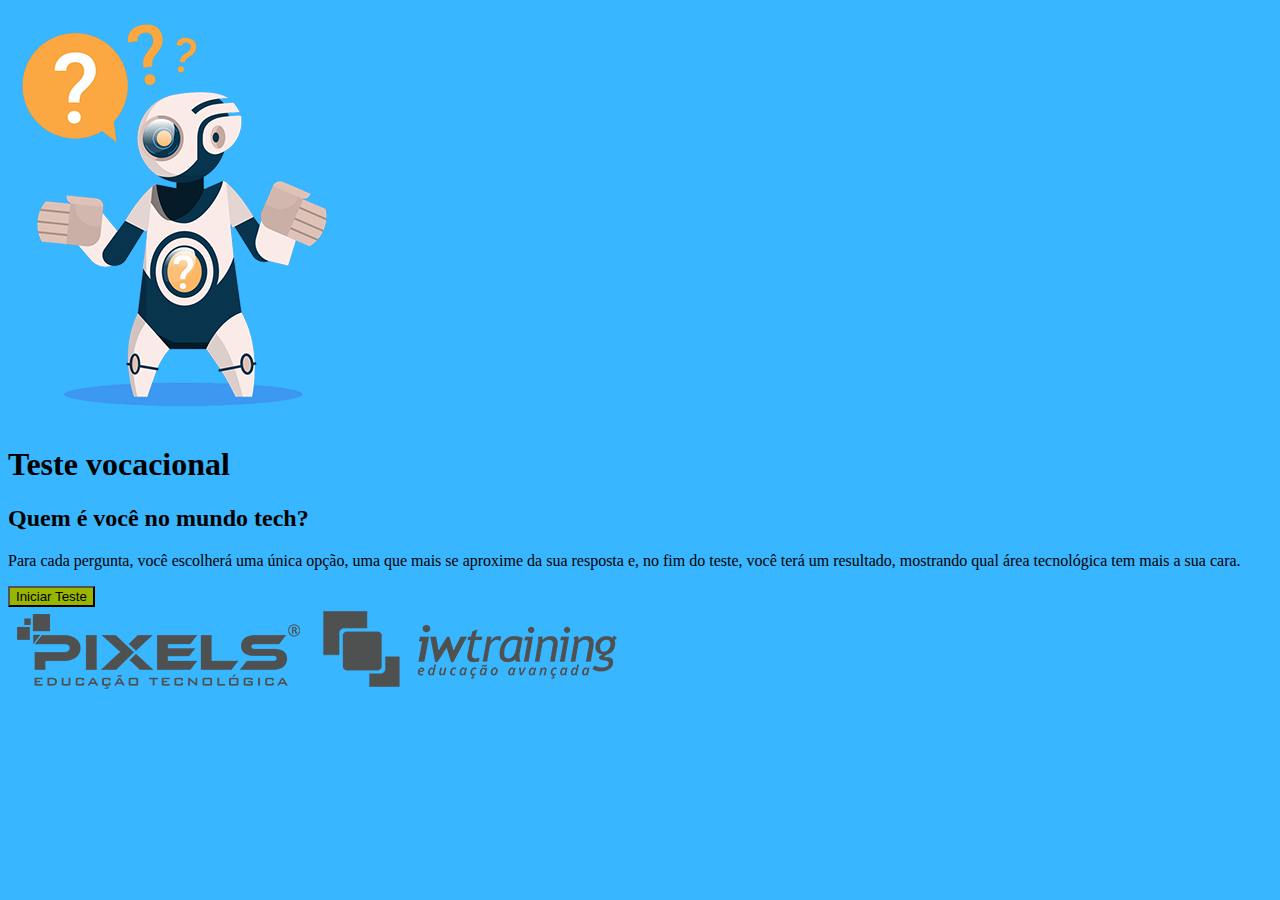
<file: index.html>
<!DOCTYPE html>
<html lang="pt-br">
<head>
    <meta charset="UTF-8">
    <meta name="viewport" content="width=device-width, initial-scale=1.0">
    <title>Teste Vocacional Pixels</title>
    <!--Inicio CSS bootstrap -->
    <link href="https://cdn.jsdelivr.net/npm/bootstrap@5.3.5/dist/css/bootstrap.min.css" rel="stylesheet" integrity="sha384-SgOJa3DmI69IUzQ2PVdRZhwQ+dy64/BUtbMJw1MZ8t5HZApcHrRKUc4W0kG879m7" crossorigin="anonymous">
    <!--Fim CSS bootstrap -->

    <!-- Css externo -->
    <link rel="stylesheet" href="assets/css/style.css">
</head>
<body>
    <section class="container text-center">
        <article class="row text-light text-center">
            <img src="imagens/logotipo-do-app-teste-vocacional-pixels.png" alt="Logo do app teste vocacional pixels" class="col-6 col-md-5 col-lg-3 mx-auto">
            <h1 class="fs-6 text-uppercase mt-3 fw-normal">Teste vocacional</h1>
            <h2 class="fs-4 text-uppercase">Quem é você no mundo tech?</h2>
            <p class="fs-5 mt-3 mb-4">Para cada pergunta, você escolherá uma única opção, uma que mais se aproxime da sua resposta e, no fim do teste, você terá um resultado, mostrando qual área tecnológica tem mais a sua cara.</p>
            <a href="pergunta1.html" class="">
                <button class="btn px-5 py-2 fs-5 text-light rounded-pill mb-5">Iniciar Teste</button>
            </a>
        </article>
    </section>

    <footer class="container-fluid bg-light position-fixed bottom-0">
       <div class="container d-flex justify-content-center gap-5 py-2">
        <img src="imagens/logotipo-pixels-educacao-tecnologica.png" alt="Logo Pixels Educação Tecnológica" class="col-5 col-lg-1 col-md-4">
        <img src="imagens/logotipo-iwtraining-educacao-avancada.png" alt="Logo Iwtraining Educação Avançada" class="col-5 col-lg-1 col-md-4">
       </div>
    </footer>

    <!-- JS bootstrap -->
    <script src="https://cdn.jsdelivr.net/npm/bootstrap@5.3.5/dist/js/bootstrap.bundle.min.js" integrity="sha384-k6d4wzSIapyDyv1kpU366/PK5hCdSbCRGRCMv+eplOQJWyd1fbcAu9OCUj5zNLiq" crossorigin="anonymous"></script>
</body>
</html>
</file>
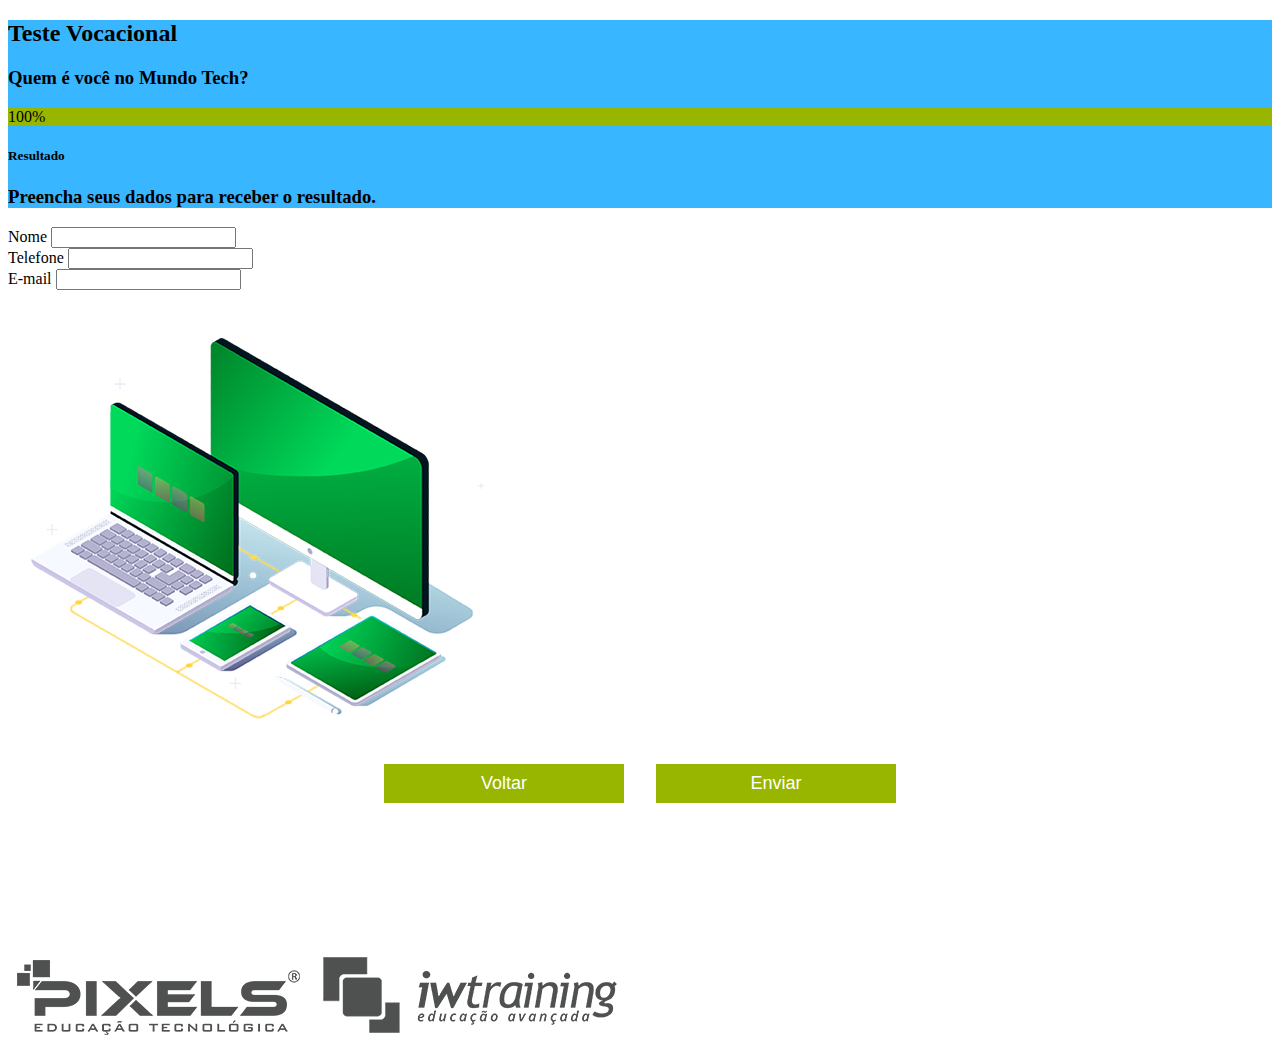
<file: form.html>
<!DOCTYPE html>
<html lang="pt-br">
<head>
    <meta charset="UTF-8">
    <meta name="viewport" content="width=device-width, initial-scale=1.0">
    <title>Teste Vocacional</title>
    <!--Inicio CSS bootstrap -->
    <link href="https://cdn.jsdelivr.net/npm/bootstrap@5.3.5/dist/css/bootstrap.min.css" rel="stylesheet" integrity="sha384-SgOJa3DmI69IUzQ2PVdRZhwQ+dy64/BUtbMJw1MZ8t5HZApcHrRKUc4W0kG879m7" crossorigin="anonymous">
    <!--Fim CSS bootstrap -->

     <!-- Css externo -->
     <link rel="stylesheet" href="assets/css/pergunta.css">
</head>
<body>
    <header class="container-fluid mb-5">
        <section class="row text-center text-light bg-azul-app p-2">
            <h2 class="fs-6 fw-normal text-uppercase">Teste Vocacional</h2>
            <h3 class="fs-2 text-uppercase">Quem é você no Mundo Tech?</h3>
        </section>
            
        <section class="container-fluid">
            <div class="progress col-10 offset-1 mt-4" role="progressbar" aria-label="Animated striped example" aria-valuenow="14" aria-valuemin="0" aria-valuemax="100">
                <div class="progress-bar progress-bar-striped progress-bar-animated progress-color" style="width: 100%">100%</div>
                </div>
        </section>
            
        <section class="container col-11 offset-1">
            <h5 class="mt-4 fs-6 text-secondary fw-normal">Resultado</h5>
            <h3 class="mt-2 fs-4 mb-5 cinza">Preencha seus dados para receber o resultado.</h3>
        </section>
    </header>

    <main class="container-fluid">
        <section class="row">
            <form id="formulario" class="col-10 offset-1 col-lg-4 offset-lg-1">
                <div class="input mb-2">
                    <label for="nome">Nome</label>
                    <input type="text" name="nome" id="nome" required>
                </div>

                <div class="input mb-2">
                    <label for="telefone">Telefone</label>
                    <input type="tel" name="telefone" id="telefone" required>
                </div>

                <div class="input mb-2">
                    <label for="email">E-mail</label>
                    <input type="email" name="email" id="email" required>
                </div>
            </form>

            <div id="image" class="col-10 offset-1 col-lg-5 offset-lg-0">
                <img src="imagens/perguntas/capa-envio-dos-dados.png" alt="Monitor, notebook, tablet e celular." class="w-100">
            </div>
            
            <div class="botoes">
                <a href="pergunta.html">
                    <button>Voltar</button>
                </a>
                <a href="#">
                    <button>Enviar</button>
                </a>
            </div>
        </section>
    </main>

    <footer class="container-fluid bg-light position-fixed bottom-0">
        <div class="container d-flex justify-content-center gap-5 py-2">
         <img src="imagens/logotipo-pixels-educacao-tecnologica.png" alt="Logo Pixels Educação Tecnológica" class="col-5 col-lg-1 col-md-4">
         <img src="imagens/logotipo-iwtraining-educacao-avancada.png" alt="Logo Iwtraining Educação Avançada" class="col-5 col-lg-1 col-md-4">
        </div>
     </footer>

    <!-- JS bootstrap -->
    <script src="https://cdn.jsdelivr.net/npm/bootstrap@5.3.5/dist/js/bootstrap.bundle.min.js" integrity="sha384-k6d4wzSIapyDyv1kpU366/PK5hCdSbCRGRCMv+eplOQJWyd1fbcAu9OCUj5zNLiq" crossorigin="anonymous"></script>
</body>
</html>
</file>
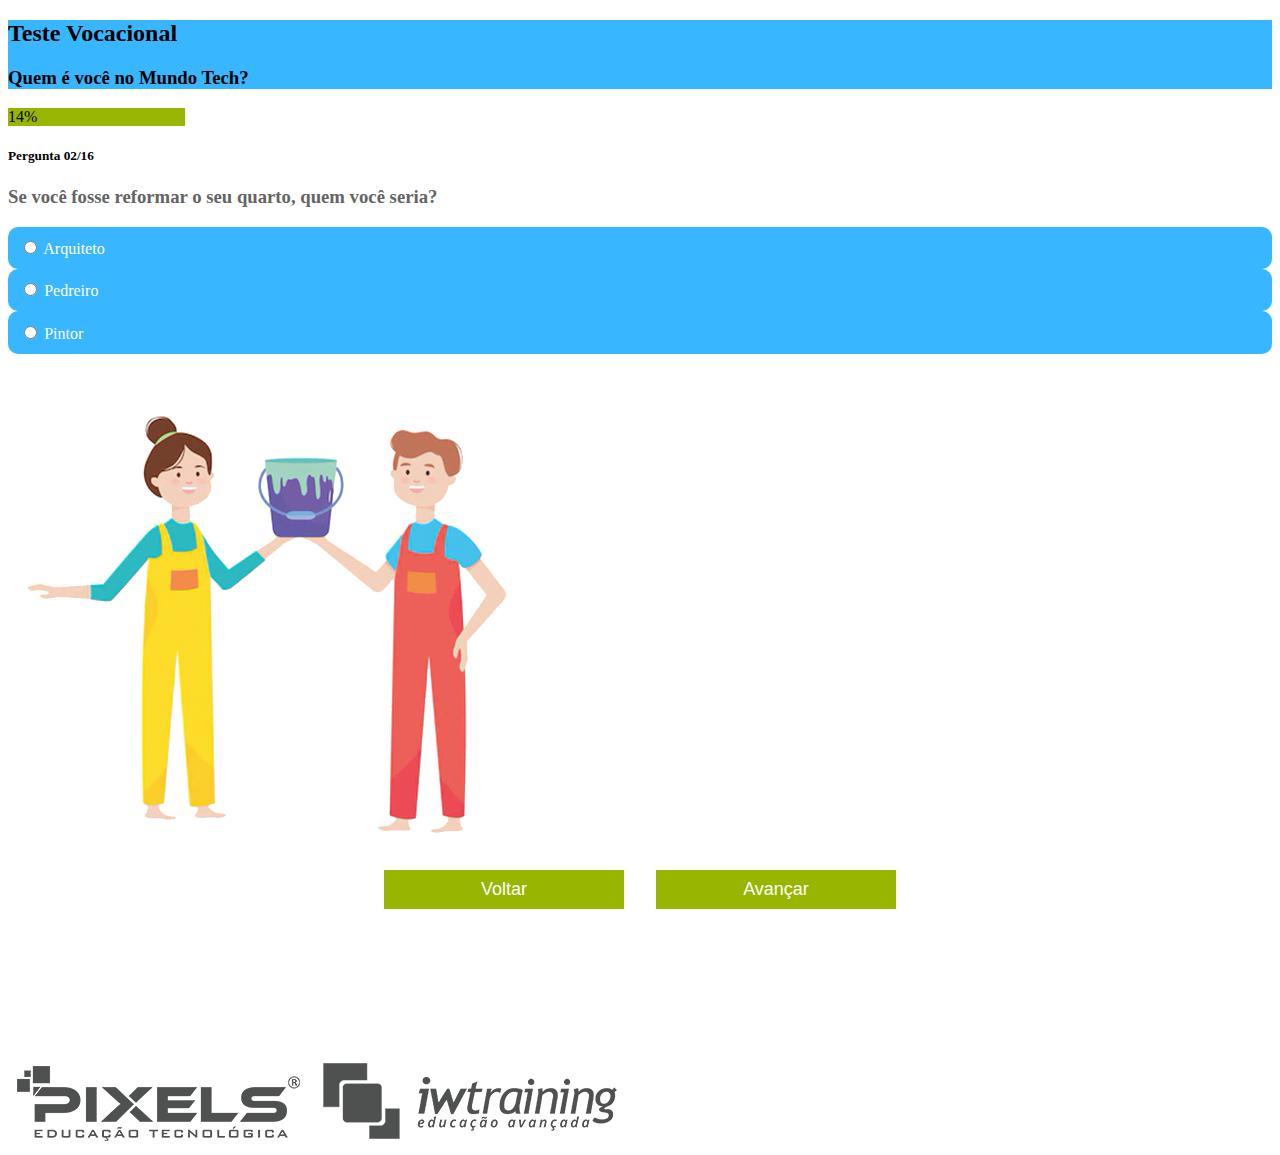
<file: pergunta.html>
<!DOCTYPE html>
<html lang="pt-br">
<head>
    <meta charset="UTF-8">
    <meta name="viewport" content="width=device-width, initial-scale=1.0">
    <title>Teste Vocacional</title>
    <!--Inicio CSS bootstrap -->
    <link href="https://cdn.jsdelivr.net/npm/bootstrap@5.3.5/dist/css/bootstrap.min.css" rel="stylesheet" integrity="sha384-SgOJa3DmI69IUzQ2PVdRZhwQ+dy64/BUtbMJw1MZ8t5HZApcHrRKUc4W0kG879m7" crossorigin="anonymous">
    <!--Fim CSS bootstrap -->

     <!-- Css externo -->
     <link rel="stylesheet" href="assets/css/pergunta.css">
</head>
<body>
    <header class="row mb-5 p-1">
        <article class="container text-center text-light">
            <h2 class="fs-6 fw-normal text-uppercase">Teste Vocacional</h2>
            <h3 class="fs-2 text-uppercase">Quem é você no Mundo Tech?</h3>
        </article>
    </header>

    <main class="container">
        <section class="row col-12">
            <div class="progress" role="progressbar" aria-label="Animated striped example" aria-valuenow="14" aria-valuemin="0" aria-valuemax="100">
                <div class="progress-bar progress-bar-striped progress-bar-animated progress-color" style="width: 14%">14%</div>
              </div>
            
            <h5 class="mt-4 fs-6 text-secondary fw-normal">Pergunta 02/16</h5>
            <h3 class="mt-2 fs-4 mb-5 cinza">Se você fosse reformar o seu quarto, quem você seria?</h3>

            <form class="d-flex justify-content-center align-items-center gap-4">
                <div class="form-inputs col-12 col-lg-6 col-md-6 d-flex flex-column gap-3">
                    <div class="input">
                        <input type="radio" name="perguntas" id="arquiteto"> Arquiteto
                    </div>

                    <div class="input">
                        <input type="radio" name="perguntas" id="pedreiro"> Pedreiro
                    </div>

                    <div class="input">
                        <input type="radio" name="perguntas" id="pintor"> Pintor
                    </div>
                </div>
                <img src="imagens/perguntas/capa-pergunta-dois.png" alt="Mulher e homem segurando um balde de tinta" class="col-12 col-lg-6">
            </form>
            
            <div class="botoes mt-4">
                <a href="#" class="text-decoration-none">
                    <button class="btn rounded-pill">Voltar</button>
                </a>
    
                <a href="#" class="text-decoration-none">
                    <button class="btn rounded-pill">Avançar</button>
                </a>
            </div>
        </section>
    </main>

    <footer class="container-fluid bg-light position-fixed bottom-0">
        <div class="container d-flex justify-content-center gap-5 py-2">
         <img src="imagens/logotipo-pixels-educacao-tecnologica.png" alt="Logo Pixels Educação Tecnológica" class="col-5 col-lg-1 col-md-4">
         <img src="imagens/logotipo-iwtraining-educacao-avancada.png" alt="Logo Iwtraining Educação Avançada" class="col-5 col-lg-1 col-md-4">
        </div>
     </footer>

    <!-- JS bootstrap -->
    <script src="https://cdn.jsdelivr.net/npm/bootstrap@5.3.5/dist/js/bootstrap.bundle.min.js" integrity="sha384-k6d4wzSIapyDyv1kpU366/PK5hCdSbCRGRCMv+eplOQJWyd1fbcAu9OCUj5zNLiq" crossorigin="anonymous"></script>
</body>
</html>
</file>
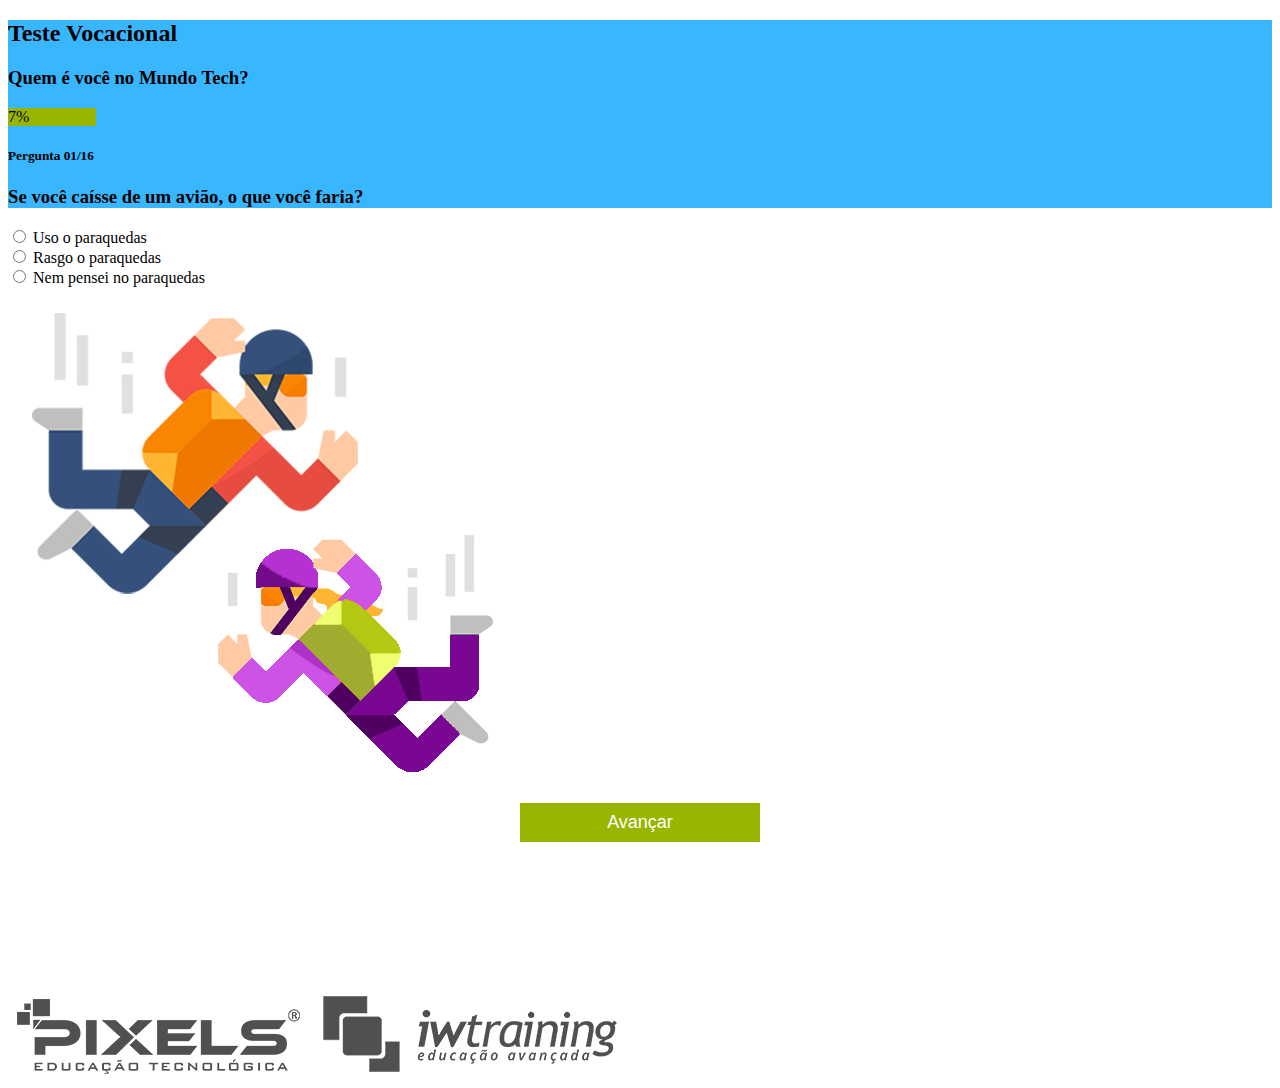
<file: pergunta1.html>
<!DOCTYPE html>
<html lang="pt-br">
<head>
    <meta charset="UTF-8">
    <meta name="viewport" content="width=device-width, initial-scale=1.0">
    <title>Teste Vocacional</title>
    <!--Inicio CSS bootstrap -->
    <link href="https://cdn.jsdelivr.net/npm/bootstrap@5.3.5/dist/css/bootstrap.min.css" rel="stylesheet" integrity="sha384-SgOJa3DmI69IUzQ2PVdRZhwQ+dy64/BUtbMJw1MZ8t5HZApcHrRKUc4W0kG879m7" crossorigin="anonymous">
    <!--Fim CSS bootstrap -->

     <!-- Css externo -->
     <link rel="stylesheet" href="assets/css/pergunta.css">
</head>
<body>
    <header class="container-fluid mb-5">
        <section class="row text-center text-light bg-azul-app p-2">
            <h2 class="fs-6 fw-normal text-uppercase">Teste Vocacional</h2>
            <h3 class="fs-2 text-uppercase">Quem é você no Mundo Tech?</h3>
        </section>
            
        <section class="container-fluid">
            <div class="progress col-10 offset-1 mt-4" role="progressbar" aria-label="Animated striped example" aria-valuenow="14" aria-valuemin="0" aria-valuemax="100">
                <div class="progress-bar progress-bar-striped progress-bar-animated progress-color" style="width: 7%">7%</div>
                </div>
        </section>
            
        <section class="container col-11 offset-1">
            <h5 class="mt-4 fs-6 text-secondary fw-normal">Pergunta 01/16</h5>
            <h3 class="mt-2 fs-4 mb-5 cinza">Se você caísse de um avião, o que você faria?</h3>
        </section>
    </header>

    <main class="container-fluid">
        <section class="row">
            <form class="col-10 offset-1 col-lg-4 offset-lg-1">
                <div class="input mb-2">
                        <input type="radio" name="perguntas" id="usoParaquedas"> Uso o paraquedas
                </div>

                <div class="input mb-2">
                        <input type="radio" name="perguntas" id="rasgoParaquedas"> Rasgo o paraquedas
                </div>

                <div class="input mb-2">
                        <input type="radio" name="perguntas" id="semParaquedas"> Nem pensei no paraquedas
                </div>
            </form>

            <div id="image" class="col-10 offset-1 col-lg-5 offset-lg-0">
                <img src="imagens/perguntas/capa-pergunta-um.png" alt="Mulher e homem caindo de paraquedas." class="w-100">
            </div>
            
            <div class="botoes">
                <a href="pergunta.html">
                    <button>Avançar</button>
                </a>
            </div>
        </section>
    </main>

    <footer class="container-fluid bg-light position-fixed bottom-0">
        <div class="container d-flex justify-content-center gap-5 py-2">
         <img src="imagens/logotipo-pixels-educacao-tecnologica.png" alt="Logo Pixels Educação Tecnológica" class="col-5 col-lg-1 col-md-4">
         <img src="imagens/logotipo-iwtraining-educacao-avancada.png" alt="Logo Iwtraining Educação Avançada" class="col-5 col-lg-1 col-md-4">
        </div>
     </footer>

    <!-- JS bootstrap -->
    <script src="https://cdn.jsdelivr.net/npm/bootstrap@5.3.5/dist/js/bootstrap.bundle.min.js" integrity="sha384-k6d4wzSIapyDyv1kpU366/PK5hCdSbCRGRCMv+eplOQJWyd1fbcAu9OCUj5zNLiq" crossorigin="anonymous"></script>
</body>
</html>
</file>
<file: assets/css/style.css>
:root {
    --cor-azul-claro: #38B6FF;
    --cor-verde-btn: #98B500;
}

body {
    background-color: var(--cor-azul-claro);
}

button {
    background-color: var(--cor-verde-btn) !important;
    transition: background .3s ease !important;
}

button:hover {
    background-color: #86a001 !important;
}
</file>
<file: assets/css/pergunta.css>
:root {
    --cor-azul-claro: #38B6FF;
    --cor-verde-btn: #98B500;
    --cor-cinza: #646464;
}

header {
    background: var(--cor-azul-claro);
}

main section .cinza {
    color: var(--cor-cinza);
}

.progress-color {
    background-color: var(--cor-verde-btn);
}

form .form-inputs .input {
    background-color: var(--cor-azul-claro);
    padding: .7rem;
    border-radius: 10px;
    color: #fff;
}

.botoes {
    display: flex;
    justify-content: center;
    gap: 2rem;
    margin-bottom: 150px !important;
}

.botoes button {
    background-color: var(--cor-verde-btn);
    border: none;
    color: #fff;
    font-size: 18px;
    font-weight: 500;
    line-height: 20px;
    width: 15rem;
    transition-duration: .3s;
    padding: .6rem;
}

.botoes button:hover {
    background-color: #87a100;
    color: #fff;
}
</file>
